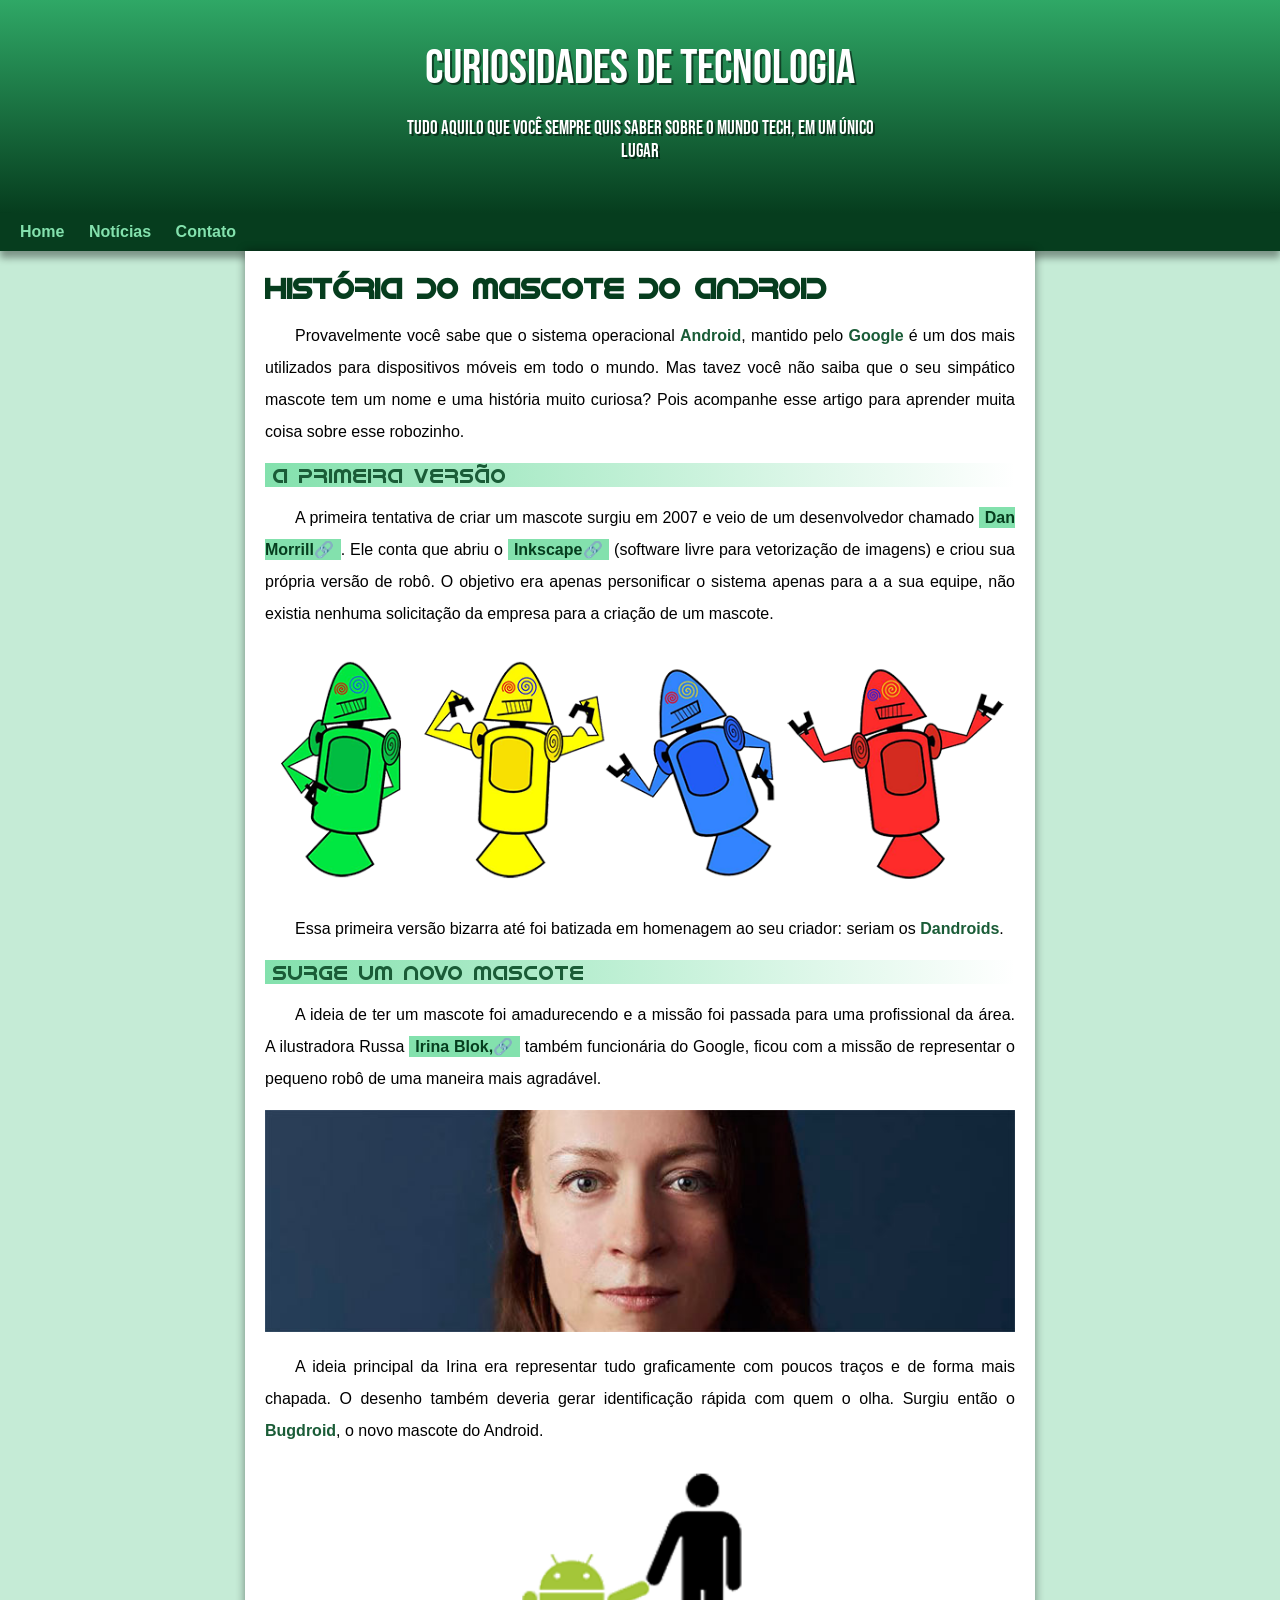
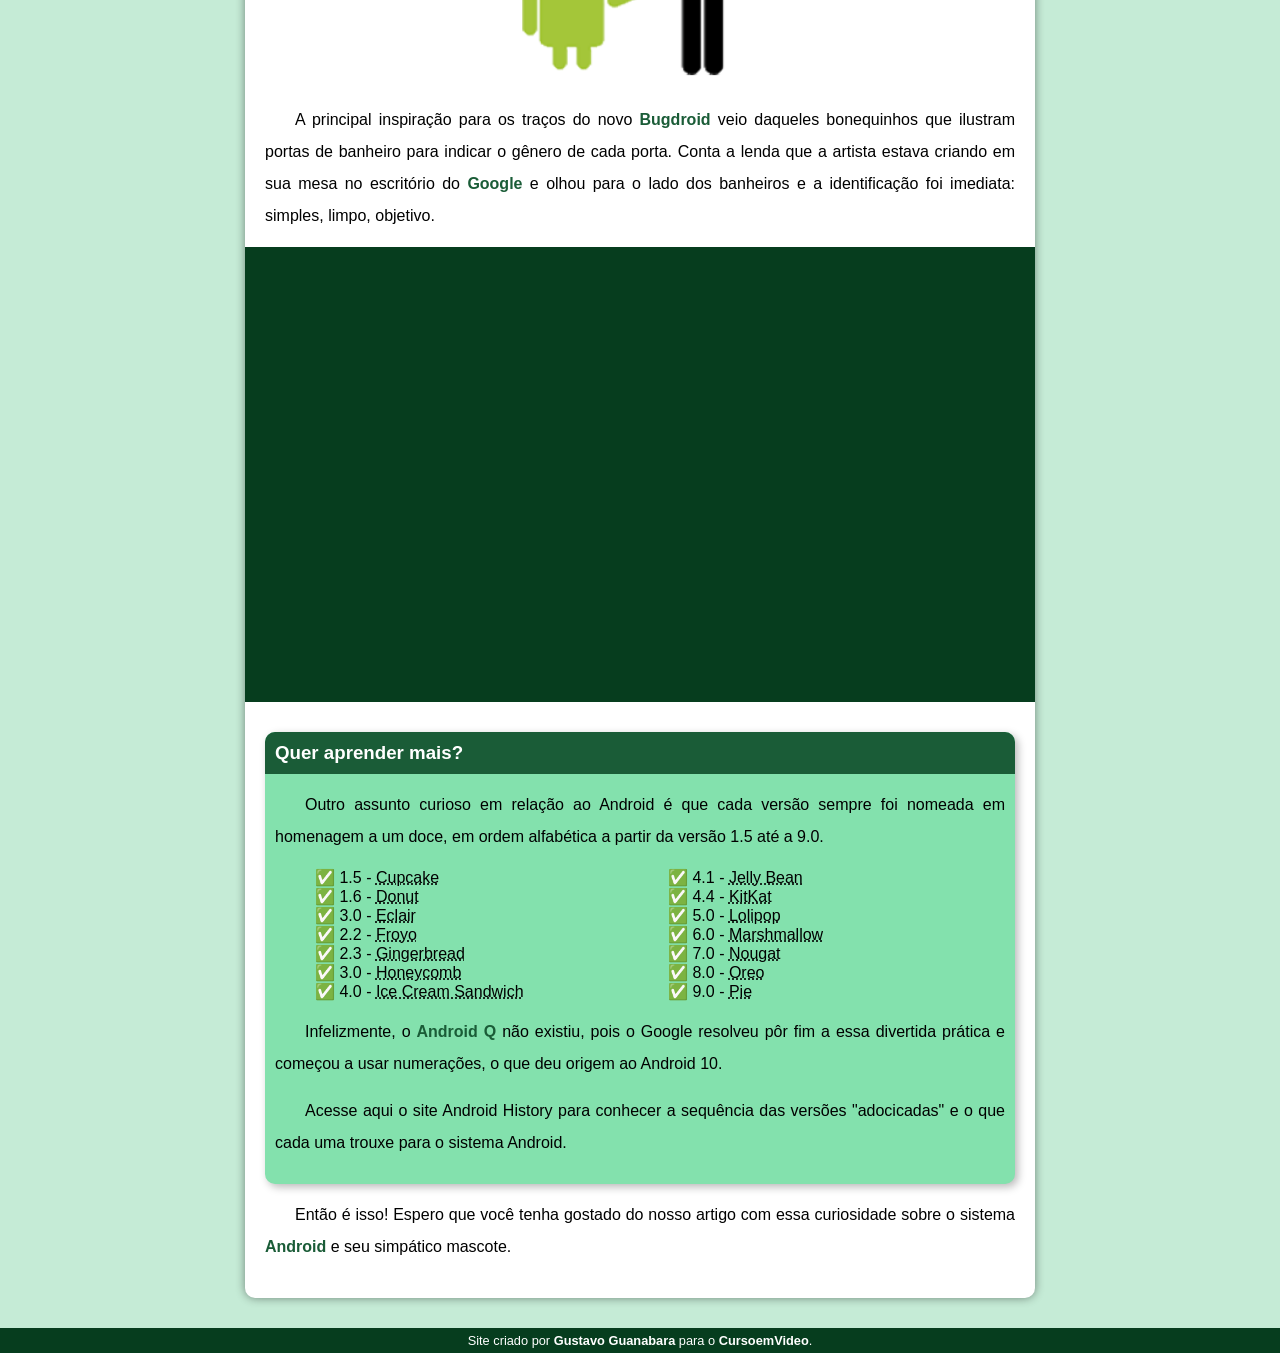
<file: index.html>
<!DOCTYPE html>
<html lang="pt-br">
<head>
    <meta charset="UTF-8">
    <meta name="viewport" content="width=device-width, initial-scale=1.0">
    <title>Como surgiu o mascote do Android?</title>
    <link rel="shortcut icon" href="imagens/favicon.ico" type="image/x-icon">
    <link rel="stylesheet" href="estilo/style.css">
</head>
<body>
    <header>
        <h1>Curiosidades de Tecnologia</h1>
        <p>Tudo aquilo que você sempre quis saber sobre o mundo Tech, em um único lugar
        </p>
    </header>
    <nav>
        <a href="#">Home</a>
        <a href="#">Notícias</a>
        <a href="#">Contato</a>
    </nav>
    <main>
        <article>
            <h1>História do Mascote do Android</h1>

            <p>Provavelmente você sabe que o sistema operacional <strong>Android</strong>, mantido pelo <strong>Google</strong> é um dos mais utilizados para dispositivos móveis em todo o mundo. Mas tavez você não saiba que o seu simpático mascote tem um nome e uma história muito curiosa? Pois acompanhe esse artigo para aprender muita coisa sobre esse robozinho.</p>

            <h2>A primeira versão</h2>

            <p>A primeira tentativa de criar um mascote surgiu em 2007 e veio de um desenvolvedor chamado <a href="https://androidcommunity.com/dan-morrill-shows-us-the-android-mascot-that-almost-was-20130103/" target="_blank" class="externo">Dan Morrill</a>. Ele conta que abriu o <a href="https://inkscape.org/" target="_blank" class="externo">Inkscape</a> (software livre para vetorização de imagens) e criou sua própria versão de robô. O objetivo era apenas personificar o sistema apenas para a a sua equipe, não existia nenhuma solicitação da empresa para a criação de um mascote.</p>

            <picture>
                <source media="(max-width: 575px)" srcset="imagens/dan-droids-pq.png">
                <img src="imagens/dan-droids.png" alt="Primeiro mascote do Android">
            </picture>

            <p>Essa primeira versão bizarra até foi batizada em homenagem ao seu criador: seriam os <strong>Dandroids</strong>.</p>

            <h2>Surge um novo mascote</h2>

            <p>A ideia de ter um mascote foi amadurecendo e a missão foi passada para uma profissional da área. A ilustradora Russa <a href="https://www.irinablok.com/android" target="_blank" class="externo">Irina Blok,</a> também funcionária do Google, ficou com a missão de representar o pequeno robô de uma maneira mais agradável.</p>

            <picture>
                <source media="(max-width: 575px)" srcset="imagens/irina-blok-pq.jpg">
                <img src="imagens/irina-blok.jpg" alt="Irina Blok, criadora do bugdroid">
            </picture>

            <p>A ideia principal da Irina era representar tudo graficamente com poucos traços e de forma mais chapada. O desenho também deveria gerar identificação rápida com quem o olha. Surgiu então o <strong>Bugdroid</strong>, o novo mascote do Android.</p>

            <img src="imagens/bugdroid.png" class="pequena" alt="Bugdroid">

            <p>A principal inspiração para os traços do novo <strong>Bugdroid</strong> veio daqueles bonequinhos que ilustram portas de banheiro para indicar o gênero de cada porta. Conta a lenda que a artista estava criando em sua mesa no escritório do <strong>Google</strong> e olhou para o lado dos banheiros e a identificação foi imediata: simples, limpo, objetivo.</p>

            <div class="video">
                <iframe width="560" height="315" src="https://www.youtube.com/embed/l2UDgpLz20M?si=tyf74GHTJjHr9IU4" title="YouTube video player" frameborder="0" allow="accelerometer; autoplay; clipboard-write; encrypted-media; gyroscope; picture-in-picture; web-share" referrerpolicy="strict-origin-when-cross-origin" allowfullscreen></iframe>
            </div>
            
            <aside>
                <h3>Quer aprender mais?</h3>

                <p>Outro assunto curioso em relação ao Android é que cada versão sempre foi nomeada em homenagem a um doce, em ordem alfabética a partir da versão 1.5 até a 9.0.</p>

                <ul>
                    <li>1.5 - <abbr title="Bolo de Copo">Cupcake</abbr></li>

                    <li>1.6 - <abbr title="Rosquinha">Donut</abbr></li>

                    <li>3.0 - <abbr title="Bomba">Eclair</abbr></li>

                    <li>2.2 - <abbr title="Iogurte Congelado">Froyo</abbr></li>

                    <li>2.3 - <abbr title="Biscoito de Gengibre">Gingerbread</abbr></li>

                    <li>3.0 - <abbr title="Favo de Mel">Honeycomb</abbr></li>

                    <li>4.0 - <abbr title="Sanduíche de Sorvete">Ice Cream Sandwich</abbr></li>

                    <li>4.1 - <abbr title="Jujuba">Jelly Bean</abbr></li>

                    <li>4.4 - <abbr title="KitKat">KitKat</abbr></li>

                    <li>5.0 - <abbr title="Pirulito">Lolipop</abbr></li>

                    <li>6.0 - <abbr title="Marshmallow">Marshmallow</abbr></li>

                    <li>7.0 - <abbr title="Torrone">Nougat</abbr></li>

                    <li>8.0 - <abbr title="Oreo">Oreo</abbr></li>

                    <li>9.0 - <abbr title="Torta">Pie</abbr></li>
                </ul>

                <p>Infelizmente, o <strong>Android Q</strong> não existiu, pois o Google resolveu pôr fim a essa divertida prática e começou a usar numerações, o que deu origem ao Android 10.</p>

                <p>Acesse aqui o site Android History para conhecer a sequência das versões "adocicadas" e o que cada uma trouxe para o sistema Android.</p>
            </aside>
            

            <p>Então é isso! Espero que você tenha gostado do nosso artigo com essa curiosidade sobre o sistema <strong>Android</strong> e seu simpático mascote.</p>
        </article>
    </main>
    <footer>
        <p>Site criado por <a href="https://gustavoguanabara.github.io/" target="_blank">Gustavo Guanabara</a> para o <a href="https://www.youtube.com/c/CursoemV%C3%ADdeo" target="_blank">CursoemVideo</a>.</p>
    </footer>
</body>
</html>
</file>
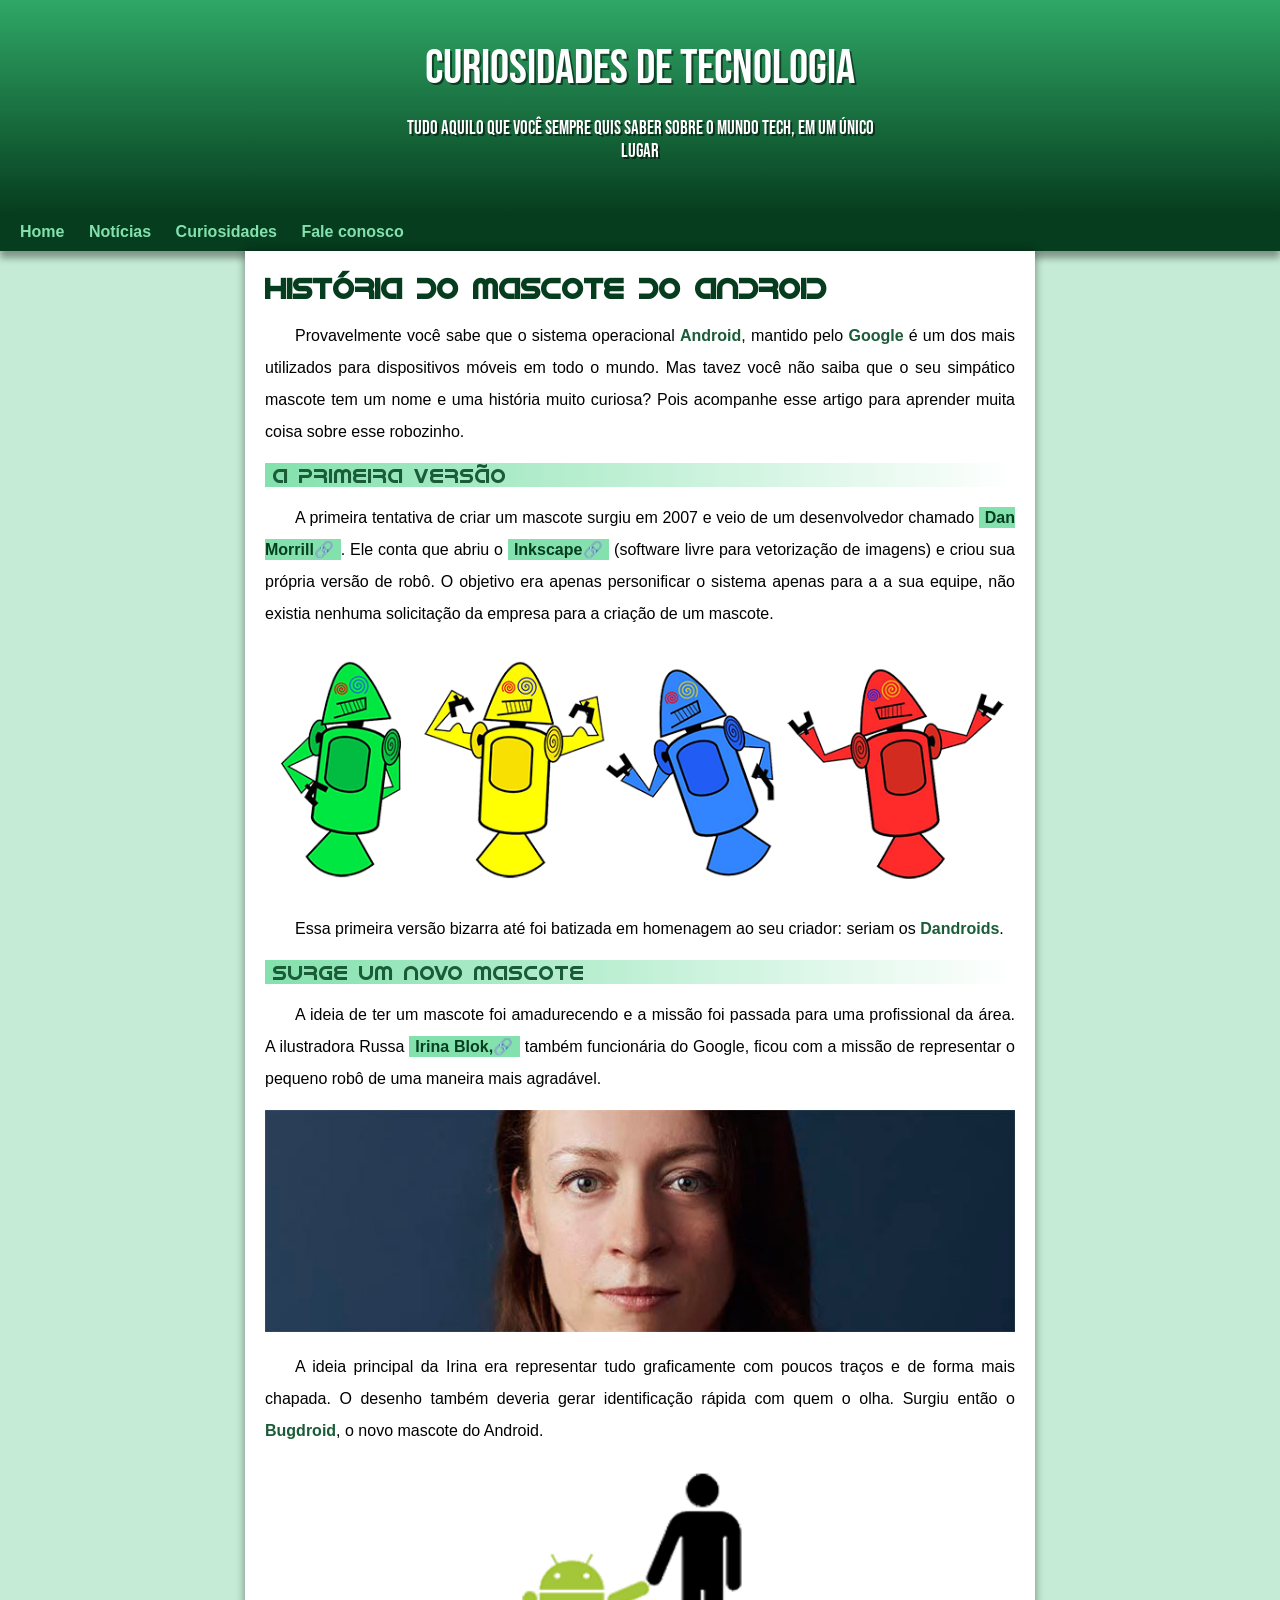
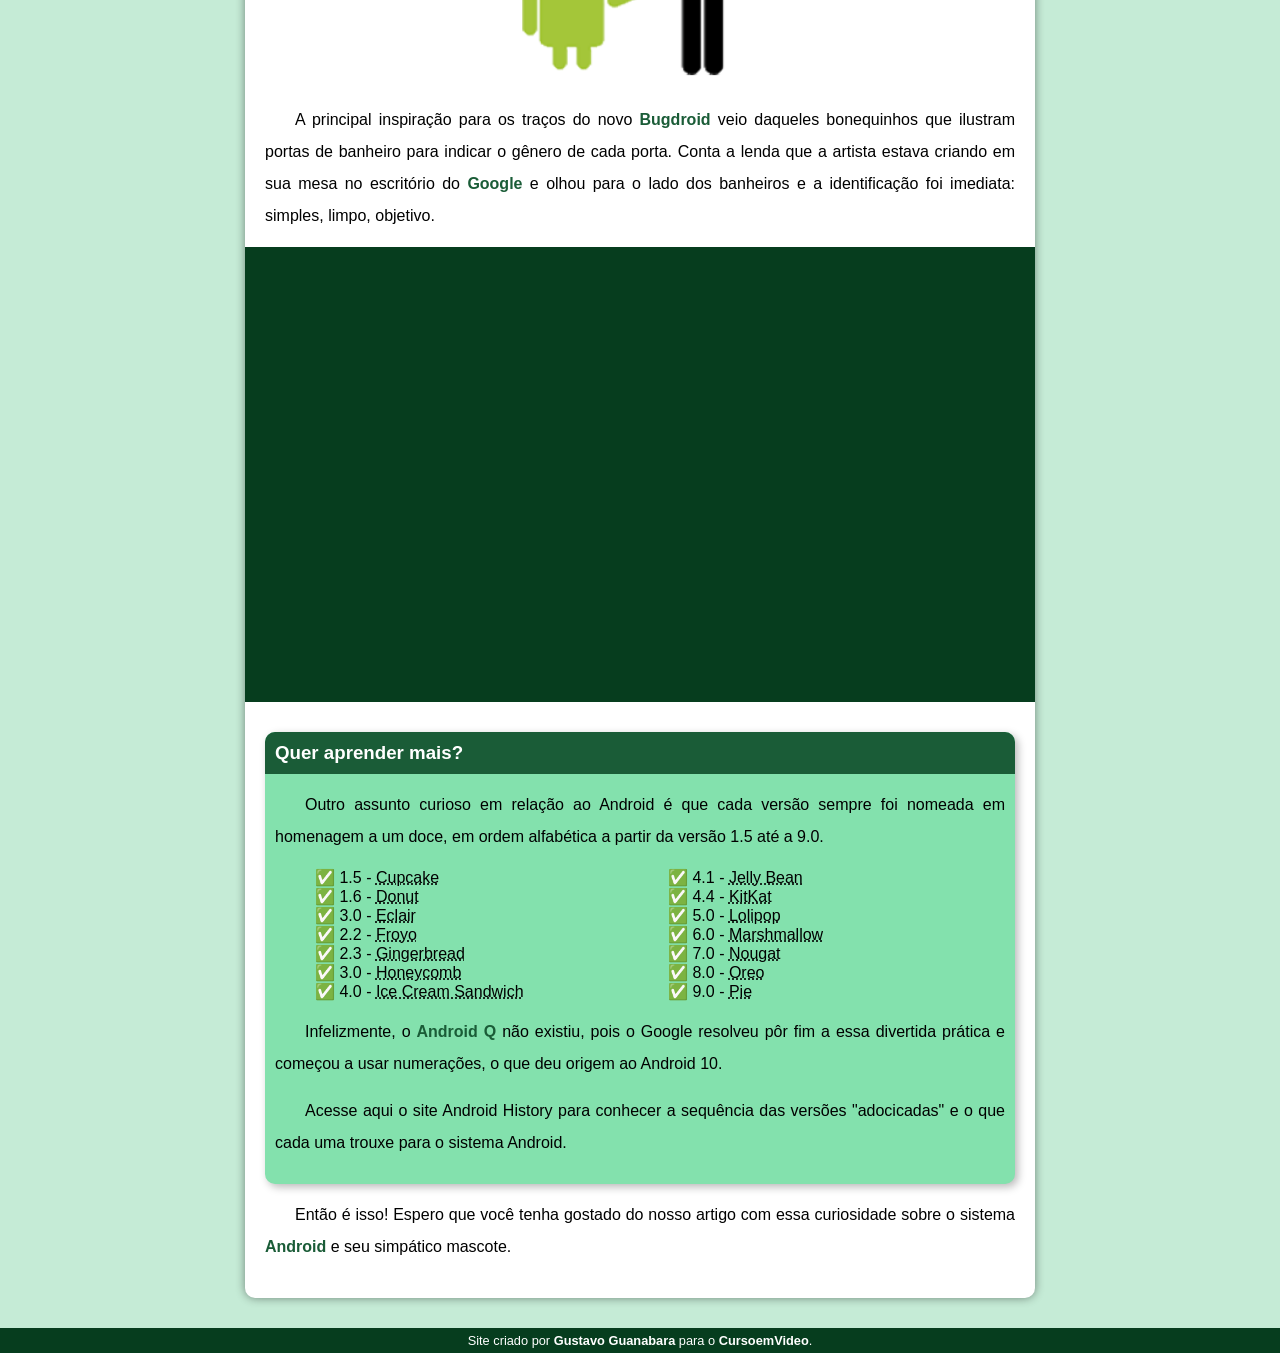
<file: android.html>
<!DOCTYPE html>
<html lang="pt-br">
<head>
    <meta charset="UTF-8">
    <meta name="viewport" content="width=device-width, initial-scale=1.0">
    <title>Como surgiu o mascote do Android?</title>
    <link rel="shortcut icon" href="imagens/favicon.ico" type="image/x-icon">
    <link rel="stylesheet" href="estilo/style.css">
</head>
<body>
    <header>
        <h1>Curiosidades de Tecnologia</h1>
        <p>Tudo aquilo que você sempre quis saber sobre o mundo Tech, em um único lugar
        </p>
    </header>
    <nav>
        <a href="#">Home</a>
        <a href="#">Notícias</a>
        <a href="#">Curiosidades</a>
        <a href="#">Fale conosco</a>
    </nav>
    <main>
        <article>
            <h1>História do Mascote do Android</h1>

            <p>Provavelmente você sabe que o sistema operacional <strong>Android</strong>, mantido pelo <strong>Google</strong> é um dos mais utilizados para dispositivos móveis em todo o mundo. Mas tavez você não saiba que o seu simpático mascote tem um nome e uma história muito curiosa? Pois acompanhe esse artigo para aprender muita coisa sobre esse robozinho.</p>

            <h2>A primeira versão</h2>

            <p>A primeira tentativa de criar um mascote surgiu em 2007 e veio de um desenvolvedor chamado <a href="https://androidcommunity.com/dan-morrill-shows-us-the-android-mascot-that-almost-was-20130103/" target="_blank" class="externo">Dan Morrill</a>. Ele conta que abriu o <a href="https://inkscape.org/" target="_blank" class="externo">Inkscape</a> (software livre para vetorização de imagens) e criou sua própria versão de robô. O objetivo era apenas personificar o sistema apenas para a a sua equipe, não existia nenhuma solicitação da empresa para a criação de um mascote.</p>

            <picture>
                <source media="(max-width: 575px)" srcset="imagens/dan-droids-pq.png">
                <img src="imagens/dan-droids.png" alt="Primeiro mascote do Android">
            </picture>

            <p>Essa primeira versão bizarra até foi batizada em homenagem ao seu criador: seriam os <strong>Dandroids</strong>.</p>

            <h2>Surge um novo mascote</h2>

            <p>A ideia de ter um mascote foi amadurecendo e a missão foi passada para uma profissional da área. A ilustradora Russa <a href="https://www.irinablok.com/android" target="_blank" class="externo">Irina Blok,</a> também funcionária do Google, ficou com a missão de representar o pequeno robô de uma maneira mais agradável.</p>

            <picture>
                <source media="(max-width: 575px)" srcset="imagens/irina-blok-pq.jpg">
                <img src="imagens/irina-blok.jpg" alt="Irina Blok, criadora do bugdroid">
            </picture>

            <p>A ideia principal da Irina era representar tudo graficamente com poucos traços e de forma mais chapada. O desenho também deveria gerar identificação rápida com quem o olha. Surgiu então o <strong>Bugdroid</strong>, o novo mascote do Android.</p>

            <img src="imagens/bugdroid.png" class="pequena" alt="Bugdroid">

            <p>A principal inspiração para os traços do novo <strong>Bugdroid</strong> veio daqueles bonequinhos que ilustram portas de banheiro para indicar o gênero de cada porta. Conta a lenda que a artista estava criando em sua mesa no escritório do <strong>Google</strong> e olhou para o lado dos banheiros e a identificação foi imediata: simples, limpo, objetivo.</p>

            <div class="video">
                <iframe width="560" height="315" src="https://www.youtube.com/embed/l2UDgpLz20M?si=tyf74GHTJjHr9IU4" title="YouTube video player" frameborder="0" allow="accelerometer; autoplay; clipboard-write; encrypted-media; gyroscope; picture-in-picture; web-share" referrerpolicy="strict-origin-when-cross-origin" allowfullscreen></iframe>
            </div>
            
            <aside>
                <h3>Quer aprender mais?</h3>

                <p>Outro assunto curioso em relação ao Android é que cada versão sempre foi nomeada em homenagem a um doce, em ordem alfabética a partir da versão 1.5 até a 9.0.</p>

                <ul>
                    <li>1.5 - <abbr title="Bolo de Copo">Cupcake</abbr></li>

                    <li>1.6 - <abbr title="Rosquinha">Donut</abbr></li>

                    <li>3.0 - <abbr title="Bomba">Eclair</abbr></li>

                    <li>2.2 - <abbr title="Iogurte Congelado">Froyo</abbr></li>

                    <li>2.3 - <abbr title="Biscoito de Gengibre">Gingerbread</abbr></li>

                    <li>3.0 - <abbr title="Favo de Mel">Honeycomb</abbr></li>

                    <li>4.0 - <abbr title="Sanduíche de Sorvete">Ice Cream Sandwich</abbr></li>

                    <li>4.1 - <abbr title="Jujuba">Jelly Bean</abbr></li>

                    <li>4.4 - <abbr title="KitKat">KitKat</abbr></li>

                    <li>5.0 - <abbr title="Pirulito">Lolipop</abbr></li>

                    <li>6.0 - <abbr title="Marshmallow">Marshmallow</abbr></li>

                    <li>7.0 - <abbr title="Torrone">Nougat</abbr></li>

                    <li>8.0 - <abbr title="Oreo">Oreo</abbr></li>

                    <li>9.0 - <abbr title="Torta">Pie</abbr></li>
                </ul>

                <p>Infelizmente, o <strong>Android Q</strong> não existiu, pois o Google resolveu pôr fim a essa divertida prática e começou a usar numerações, o que deu origem ao Android 10.</p>

                <p>Acesse aqui o site Android History para conhecer a sequência das versões "adocicadas" e o que cada uma trouxe para o sistema Android.</p>
            </aside>
            

            <p>Então é isso! Espero que você tenha gostado do nosso artigo com essa curiosidade sobre o sistema <strong>Android</strong> e seu simpático mascote.</p>
        </article>
    </main>
    <footer>
        <p>Site criado por <a href="https://gustavoguanabara.github.io/" target="_blank">Gustavo Guanabara</a> para o <a href="https://www.youtube.com/c/CursoemV%C3%ADdeo" target="_blank">CursoemVideo</a>.</p>
    </footer>
</body>
</html>
</file>
<file: estilo/style.css>
@charset "UTF-8";

@import url('https://fonts.googleapis.com/css2?family=Bebas+Neue&display=swap');

@font-face {
    font-family: 'Android';
    src: url('../fontes/idroid.otf') format('opentype');
    font-weight: normal;
}

:root {
    --cor0: #c5ebd6;
    --cor1: #83e1ad;
    --cor2: #3ddc84;
    --cor3: #2fa866;
    --cor4: #1a5c37;
    --cor5: #063d1e;

    --fonte-padrao: Arial, Verdana, Helvetica, sans-serif;
    --fonte-destaque: 'Bebas Neue', sans-serif;
    --fonte-android:'Android';
}

* {
    margin: 0px;
    padding: 0xpx;
}

body {
    background-color: var(--cor0);
    font-family: var(--fonte-padrao);
}

a.externo::after {
    content: '\1F517';
}

header {
    background-image: linear-gradient(to bottom, var(--cor3), var(--cor5));
    min-height: 150px;
    text-align: center;
    padding-top: 40px;
}

nav {
    background-color: var(--cor5);
    padding: 10px;
    box-shadow: 0px 7px 7px rgba(0, 0, 0, 0.368);
}

nav > a {
    color: var(--cor1);
    padding: 10px;
    border-radius: 5px;
    text-decoration: none;
    font-weight: bold;
    transition-duration: 0.5s;
}

nav > a:hover {
    background-color: var(--cor3);
    color: var(--cor5);
}

header > h1 {
    color: white;
    font-family: var(--fonte-destaque);
    text-align: center;
    font-weight: normal;
    font-size: 3em;
    margin-bottom: 20px;
    text-shadow: 2px 2px 0px rgba(0, 0, 0, 0.515);
}

header > p {
    color: white;
    text-align: center;
    font-family: var(--fonte-destaque);
    font-size: 1.2em;
    max-width: 500px;
    padding-right: 10px;
    padding-left: 10px;
    margin: auto;
    padding-bottom: 50px;
    text-shadow: 2px 2px 0px rgba(0, 0, 0, 0.515);
}

main {
    background-color: white;
    padding: 20px;
    min-width: 300px;
    max-width: 750px;
    margin: auto;
    margin-bottom: 30px;
    box-shadow: 0px 0px 10px rgba(0, 0, 0, 0.434);
    border-radius: 0px 0px 10px 10px;
}

main h1 {
    color: var(--cor5);
    font-family: var(--fonte-android);
    font-size: 1.8em;
}

main h2 {
    font-family: var(--fonte-android);
    color: var(--cor4);
    font-weight: normal;
    font-size: 1.3em;
    background-image: linear-gradient(to right, var(--cor1), transparent);
    text-indent: 8px;
}

main p {
    margin: 15px 0px 15px 0px;
    text-align: justify;
    text-indent: 30px;
    line-height: 2em;
    font-size: 1em;
}

main strong {
    color: var(--cor4);
    font-weight: bold;
}

main a {
    text-decoration: none;
    font-weight: bold;
    color: var(--cor5);
    background-color: var(--cor1);
    padding: 2px 6px;
}

main a:hover {
    text-decoration: underline;
    color: var(--cor4);
}

main img {
    width: 100%;
}

main img.pequena {
    max-width: 350px;
    margin: auto;
    display: block;
}

div.video {
    background-color: var(--cor5);
    margin: 0px -20px 30px -20px;
    padding: 20px;
    padding-bottom: 58%;
    position: relative;
}

div.video > iframe {
    position: absolute;
    top: 5%;
    left: 5%;
    width: 90%;
    height: 90%;
}

aside {
    background-color: var(--cor1);
    padding: 10px;
    border-radius: 10px;
    box-shadow: 3px 3px 8px rgba(0, 0, 0, 0.279);
}

aside > h3 {
    background-color: var(--cor4);
    color: white;
    padding: 10px;
    margin: -10px -10px 0px -10px;
    border-radius: 10px 10px 0px 0px;
}

aside > ul {
    list-style-type: '\2705\00A0';
    list-style-position: inside;
    columns: 2;
}

footer {
    background-color: var(--cor5);
    color: white;
    text-align: center;
    font-size: 0.8em;
    padding: 5px;
}

footer > p > a {
    color: white;
    font-weight: bold;
    text-decoration: none;
}

footer a:hover {
    text-decoration: underline;
    color: var(--cor1);
}
</file>
